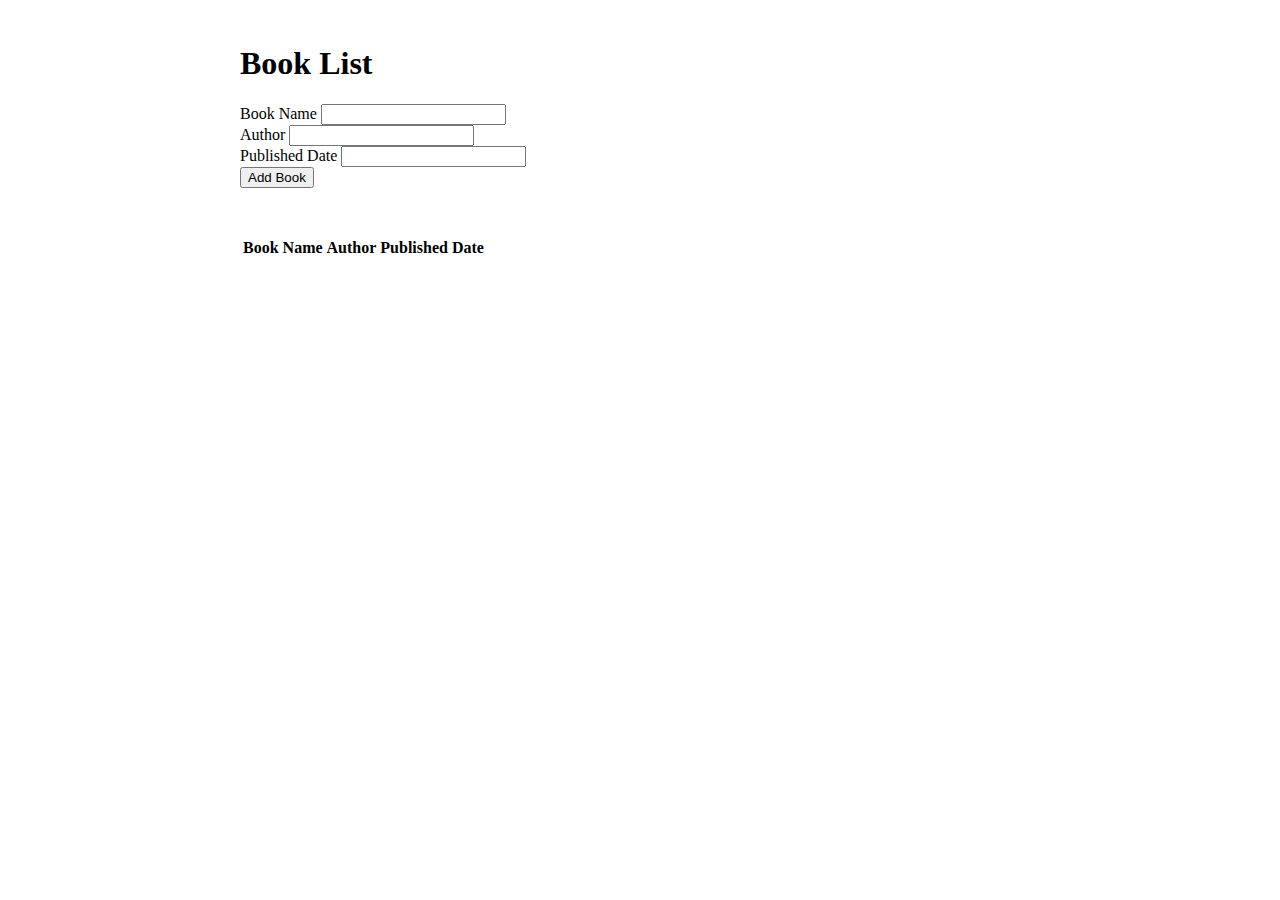
<file: index.html>
<!DOCTYPE html>
<html lang="en">

<head>
    <meta charset="UTF-8">
    <meta http-equiv="X-UA-Compatible" content="IE=edge">
    <meta name="viewport" content="width=device-width, initial-scale=1.0">
    <title>ES6 Project</title>
    <link rel="stylesheet" href="https://cdnjs.cloudflare.com/ajax/libs/font-awesome/5.15.3/css/all.min.css" referrerpolicy="no-referrer" />
    <link href="https://cdn.jsdelivr.net/npm/bootstrap@5.0.2/dist/css/bootstrap.min.css" rel="stylesheet"
        integrity="sha384-EVSTQN3/azprG1Anm3QDgpJLIm9Nao0Yz1ztcQTwFspd3yD65VohhpuuCOmLASjC" crossorigin="anonymous">
    <link rel="stylesheet" href="./style.css">
</head>

<body>

    <main class="mainContainer">
        <h1>Book List</h1>
        <form>
            <div class="mb-3">
                <label for="nomi" class="form-label">Book Name</label>
                <input type="text" class="form-control" id="nomi" aria-describedby="emailHelp">
            </div>
            <div class="mb-3">
                <label for="yozuvchi" class="form-label">Author</label>
                <input type="text" class="form-control" id="yozuvchi">
            </div>
            <div class="mb-3">
                <label for="sana" class="form-label">Published Date</label>
                <input type="text" class="form-control" id="sana">
            </div>
            <button type="submit" class="btn btn-primary">Add Book</button>
        </form>



        <table class="table">
            <thead>
              <tr>
                <th scope="col">Book Name</th>
                <th scope="col">Author</th>
                <th scope="col">Published Date</th>
              </tr>
            </thead>
            <tbody class="tbody"></tbody>
          </table>

    </main>

    <script src="./main.js"></script>
</body>

</html>
</file>
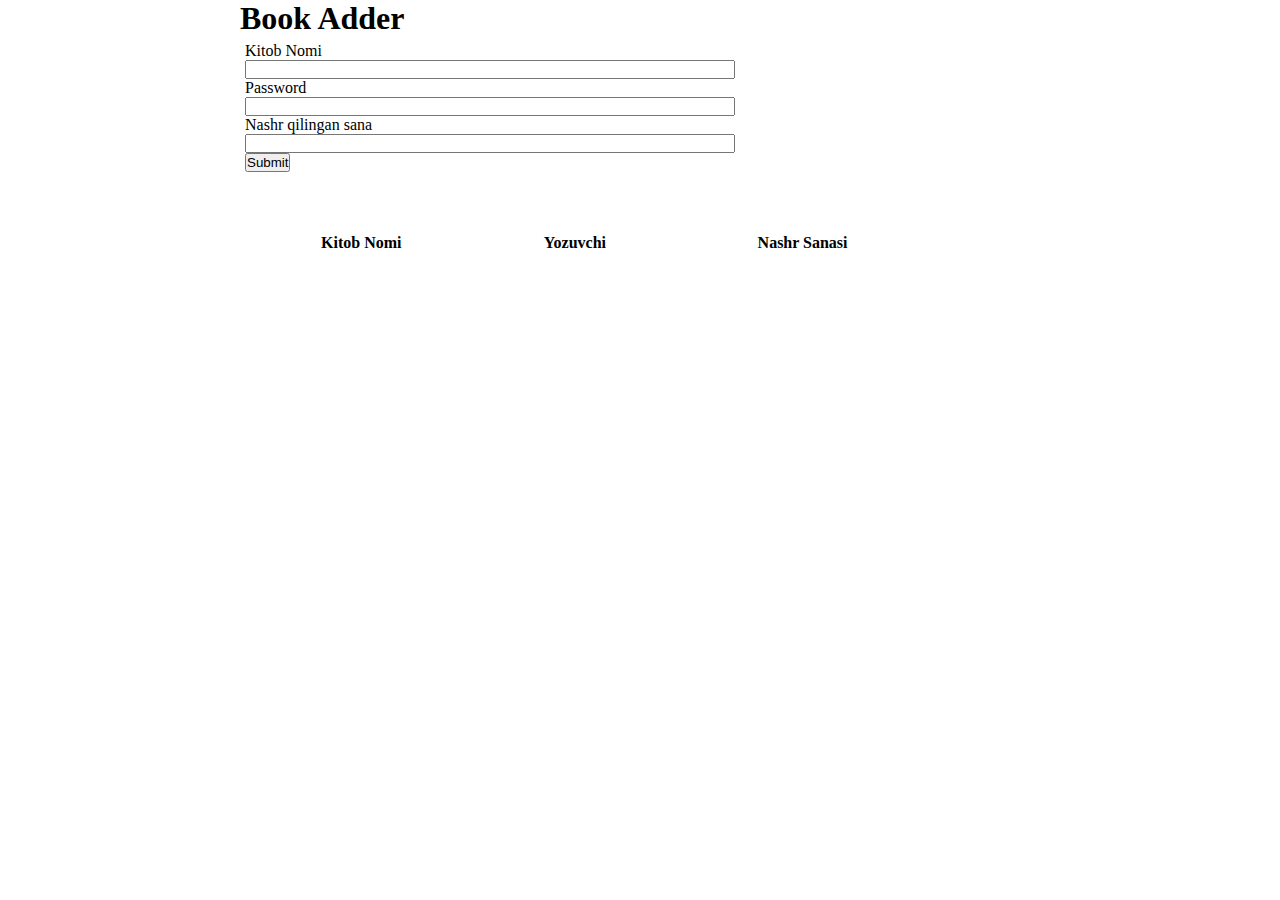
<file: Book_adder/index.html>
<!DOCTYPE html>
<html lang="en">

<head>
    <meta charset="UTF-8">
    <meta http-equiv="X-UA-Compatible" content="IE=edge">
    <meta name="viewport" content="width=device-width, initial-scale=1.0">
    <title>Book Adder</title>
    <link rel="stylesheet" href="https://cdnjs.cloudflare.com/ajax/libs/font-awesome/5.15.4/css/all.min.css"
        integrity="sha512-1ycn6IcaQQ40/MKBW2W4Rhis/DbILU74C1vSrLJxCq57o941Ym01SwNsOMqvEBFlcgUa6xLiPY/NS5R+E6ztJQ=="
        crossorigin="anonymous" referrerpolicy="no-referrer" />
    <link href="https://cdn.jsdelivr.net/npm/bootstrap@5.1.0/dist/css/bootstrap.min.css" rel="stylesheet"
        integrity="sha384-KyZXEAg3QhqLMpG8r+8fhAXLRk2vvoC2f3B09zVXn8CA5QIVfZOJ3BCsw2P0p/We" crossorigin="anonymous">
    <link rel="stylesheet" href="./style.css">
</head>

<body>

    <div class="mainContainer">
        <h1>Book Adder</h1>
        <form>
            <div class="mb-3">
                <label for="name" class="form-label">Kitob Nomi</label>
                <input type="text" class="name" id="name">
            </div>
            <div class="mb-3">
                <label for="yozuvchi" class="form-label">Password</label>
                <input type="text" class="yozuvchi" id="yozuvchi">
            </div>
            <div class="mb-3">
                <label class="form-label" for="sana">Nashr qilingan sana</label>
                <input type="text" class="sana" id="sana">
            </div>
            <button type="submit" class="btn btn-primary">Submit</button>
        </form>


        <table class="table">
            <thead>
                <tr>
                    <th scope="col">Kitob Nomi</th>
                    <th scope="col">Yozuvchi</th>
                    <th scope="col">Nashr Sanasi</th>
                    <th></th>
                </tr>
            </thead>
            <tbody class="kitob-royhati"></tbody>
        </table>
    </div>


    <script src="./main.js"></script>
</body>

</html>
</file>
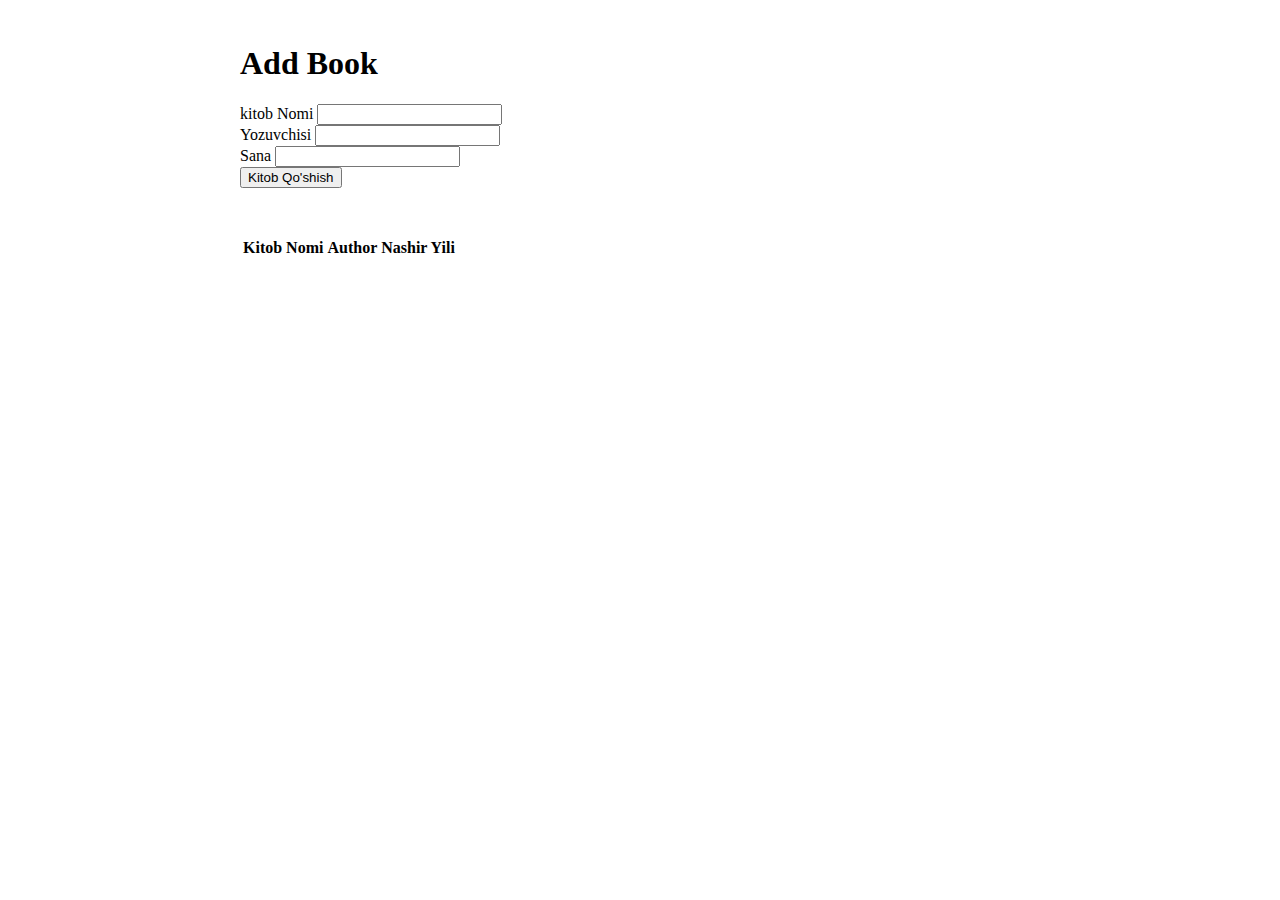
<file: Book_adder/book-adder/index.html>
<!DOCTYPE html>
<html lang="en">

<head>
    <meta charset="UTF-8">
    <meta http-equiv="X-UA-Compatible" content="IE=edge">
    <meta name="viewport" content="width=device-width, initial-scale=1.0">
    <title>ES6 Project</title>
    <link rel="stylesheet" href="https://cdnjs.cloudflare.com/ajax/libs/font-awesome/5.15.3/css/all.min.css" referrerpolicy="no-referrer" />
    <link href="https://cdn.jsdelivr.net/npm/bootstrap@5.0.2/dist/css/bootstrap.min.css" rel="stylesheet"
        integrity="sha384-EVSTQN3/azprG1Anm3QDgpJLIm9Nao0Yz1ztcQTwFspd3yD65VohhpuuCOmLASjC" crossorigin="anonymous">
    <link rel="stylesheet" href="./style.css">
</head>

<body>

    <main class="mainContainer">
        <h1>Add Book</h1>
        <form>
            <div class="mb-3">
                <label for="nomi" class="form-label">kitob Nomi</label>
                <input type="text" class="form-control" id="nomi" aria-describedby="emailHelp">
            </div>
            <div class="mb-3">
                <label for="yozuvchi" class="form-label">Yozuvchisi</label>
                <input type="text" class="form-control" id="yozuvchi">
            </div>
            <div class="mb-3">
                <label for="sana" class="form-label">Sana</label>
                <input type="text" class="form-control" id="sana">
            </div>
            <button type="submit" class="btn btn-primary">Kitob Qo'shish</button>
        </form>



        <table class="table">
            <thead>
              <tr>
                <th scope="col">Kitob Nomi</th>
                <th scope="col">Author</th>
                <th scope="col">Nashir Yili</th>
                <th></th>
              </tr>
            </thead>
            <tbody class="tbody"></tbody>
          </table>

    </main>

    <script src="./main.js"></script>
</body>

</html>
</file>
<file: style.css>
.mainContainer{
    width: 800px;
    margin: auto;
    padding: 1rem;
}
.table{
    margin-top: 3rem;
}
td i {
    color: aquamarine;
}
</file>
<file: Book_adder/style.css>
*{
    margin: 0;
    padding: 0;
    box-sizing: border-box;
}
body{
    display: flex;
    align-items: center;
    justify-content: center;
    flex-direction: column;
}
.mainContainer{
    margin: auto;
    width: 800px;
}
form{
    width: 500px;
    padding: 5px;
}
input{
    width: 100%;
}
form div{
    display: flex;
    flex-direction: column;
}
.table{
    width: 700px;
    margin-top: 55px;
}
</file>
<file: Book_adder/book-adder/style.css>
.mainContainer{
    width: 800px;
    margin: auto;
    padding: 1rem;
}
.table{
    margin-top: 3rem;
}
td i {
    color: #000;
}
</file>
